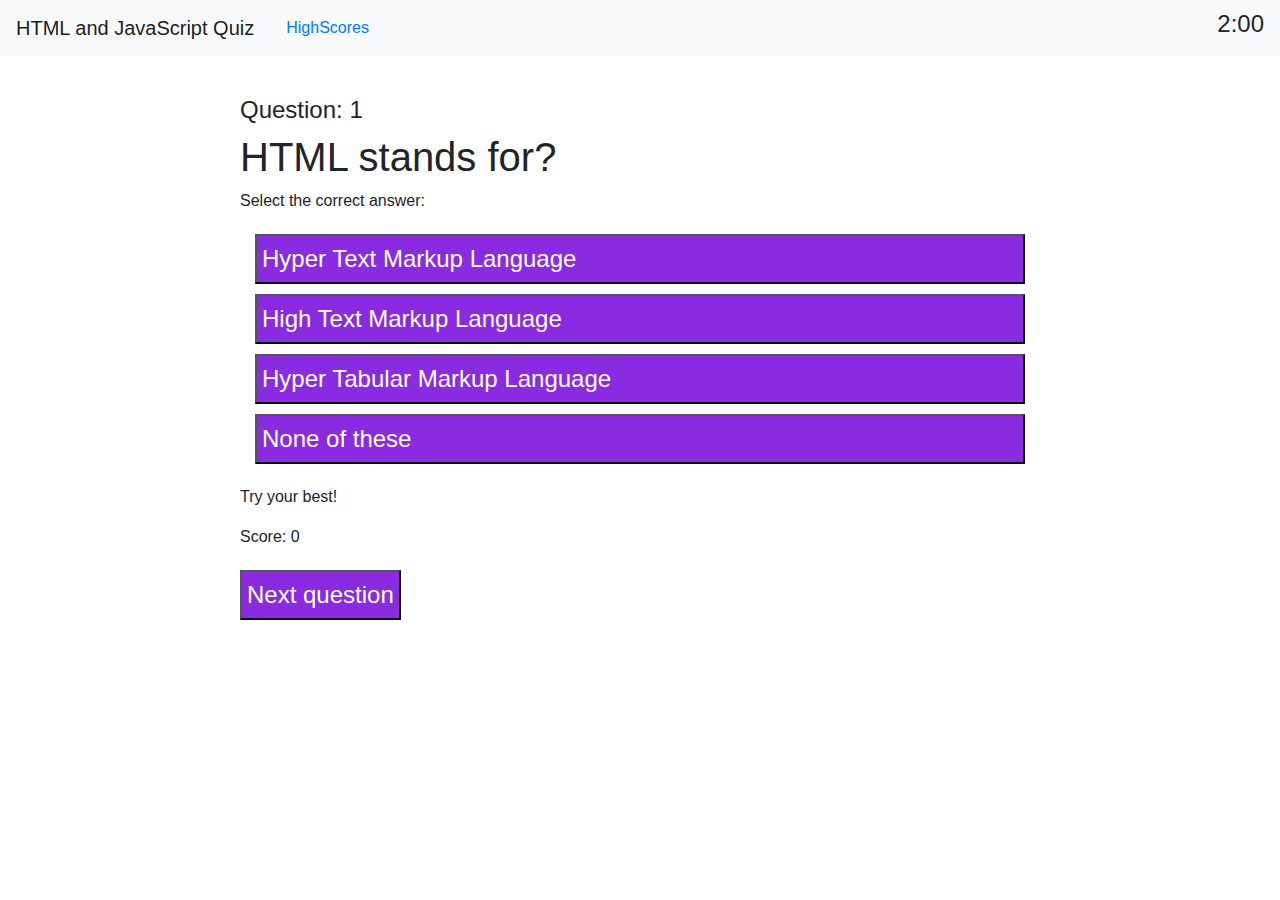
<file: Assets/html/quiz.html>
<!doctype html>

<html lang="en">

<head>
    <meta charset="UTF-8" />
    <meta http-equiv="X-UA-Compatible" content="ie=edge" />
    <meta name="viewport" content="width=device-width, initial-scale=1, shrink-to-fit=no">
    <link rel="stylesheet" href="https://maxcdn.bootstrapcdn.com/bootstrap/4.0.0/css/bootstrap.min.css"
        integrity="sha384-Gn5384xqQ1aoWXA+058RXPxPg6fy4IWvTNh0E263XmFcJlSAwiGgFAW/dAiS6JXm" crossorigin="anonymous">
    <link rel="stylesheet" href="../css/style.css">
    <title>Quiz</title>

</head>

<body>
    <nav class="navbar navbar-light bg-light">
        <a class="navbar-brand" id="welcome" href="../../index.html"></a>
        <a class="nav-link mr-auto" href="./score.html">HighScores</a>
        <h4 id="timer"></h4>
    </nav>

    <div class="quiz">
        <div id="quiz-main" method="POST">
            <h4>Question: <span id="question-number">0</span></h4>
            <h1><span id="question">0</span></h1>
        </div>
        <p>Select the correct answer: </p>
        <div class="container">
            <div class="row">
                <div class="col">
                    <ul id="answer-list"></ul>
                </div>
            </div>
        </div>
        <p id="isRight"></p>
        <p>Score: <span id="score">0</span></p>
        <button id="next">Next question</button>
    </div>

    <script src="../qa/qa.js"></script>
    <script>
        document.getElementById("welcome").textContent = quizName + " Quiz";
    </script>
    <script src="../script/script.js"></script>
</body>

</html>
</file>
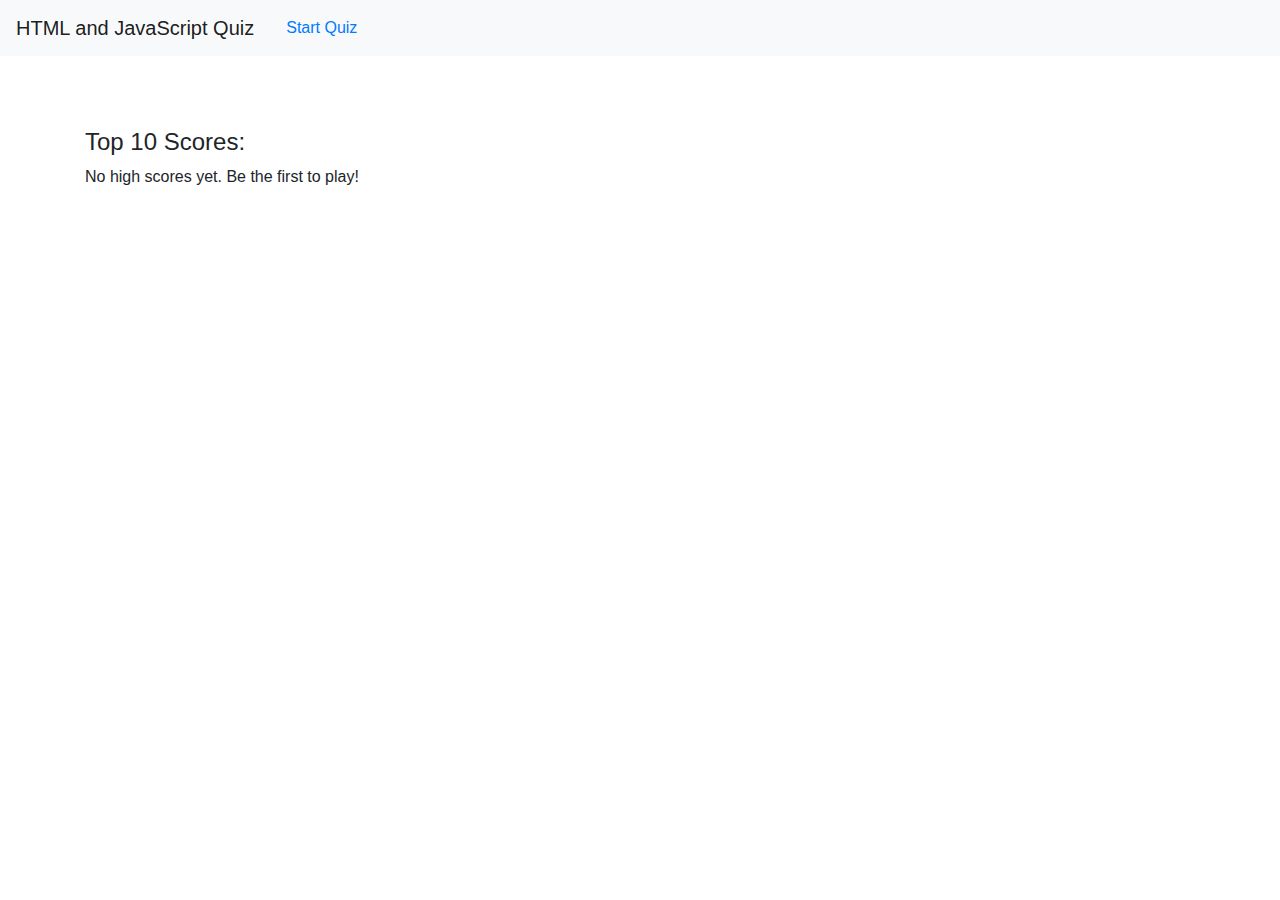
<file: Assets/html/score.html>
<!doctype html>

<html lang="en">

<head>
    <meta charset="UTF-8" />
    <meta http-equiv="X-UA-Compatible" content="ie=edge" />
    <meta name="viewport" content="width=device-width, initial-scale=1, shrink-to-fit=no">
    <link rel="stylesheet" href="https://maxcdn.bootstrapcdn.com/bootstrap/4.0.0/css/bootstrap.min.css"
        integrity="sha384-Gn5384xqQ1aoWXA+058RXPxPg6fy4IWvTNh0E263XmFcJlSAwiGgFAW/dAiS6JXm" crossorigin="anonymous">
    <title>Scores</title>

</head>

<body>
    <nav class="navbar navbar-light bg-light">
        <a class="navbar-brand" id="welcome" href="../../index.html">HTML QUIZ</a>
        <a class="nav-link mr-auto" href="./quiz.html">Start Quiz </a>
    </nav>

    <div class="container">
        <div class="row">
            <div class="col">
                <div id="my-score">
                    <h4>Your Score: <span id="score">0</span></h4>
                    <form id="last-score" method="POST">
                        <label for="initials-text">Initials:</label>
                        <input type="text" placeholder="Please enter your initials?" name="initials-text"
                            id="initials-text" />
                    </form>
                </div>
            </div>
        </div>
        <div class="row">
            <div class="col-6">
                <div id="high-scores">
                    <h4>Top 10 Scores: </h4>
                    <div id="high-scores-list">

                    </div>
                </div>
                <br>
                <div>
                    <button id="clear-scores">Clear High Scores</button>
                </div>
            </div>
        </div>
    </div>

    <script src="../qa/qa.js"></script>
    <script>
        document.getElementById("welcome").textContent = quizName + " Quiz";
    </script>
    <script src="../script/scores.js"></script>
</body>

</html>
</file>
<file: Assets/css/style.css>
*,
*::before,
*::after {
  box-sizing: border-box;
}

body {
  font-family: sans-serif;
  font-size: 16px;
  
}

.high-scores {
  height: 50px;
  width: 100%;
  padding: 20px;
  margin-top: 10px;
  font-size: 1.5em;
  border: none;
}

ul {
  list-style-type: none;
  padding: 0;
  background-color: white;
}

ol {
  list-style-type: none;
  padding: 0;
  background-color: white;
}

button {
  height: 50px;
  width: 100%;
  margin-top: 5px;
  margin-bottom: 5px;
  padding: 5px;
  background-color: blueviolet;
  color: white;
  font-size: 1.5em;
  line-height: 1.5;
  text-align: left;
}

li:before {
  content: "\200B";
  position: absolute;
}

li::after {
  content: " ";
  display: block;
  clear: both;
}

button:hover {
  background-color: yellow;
  color: black;
}

.quiz {
  width: 800px;
  margin: 0 auto;
  margin-top: 40px;
}

.container {
  border: 15px;
  margin: 0px;
}

#next {
  width: auto;
}
</file>
